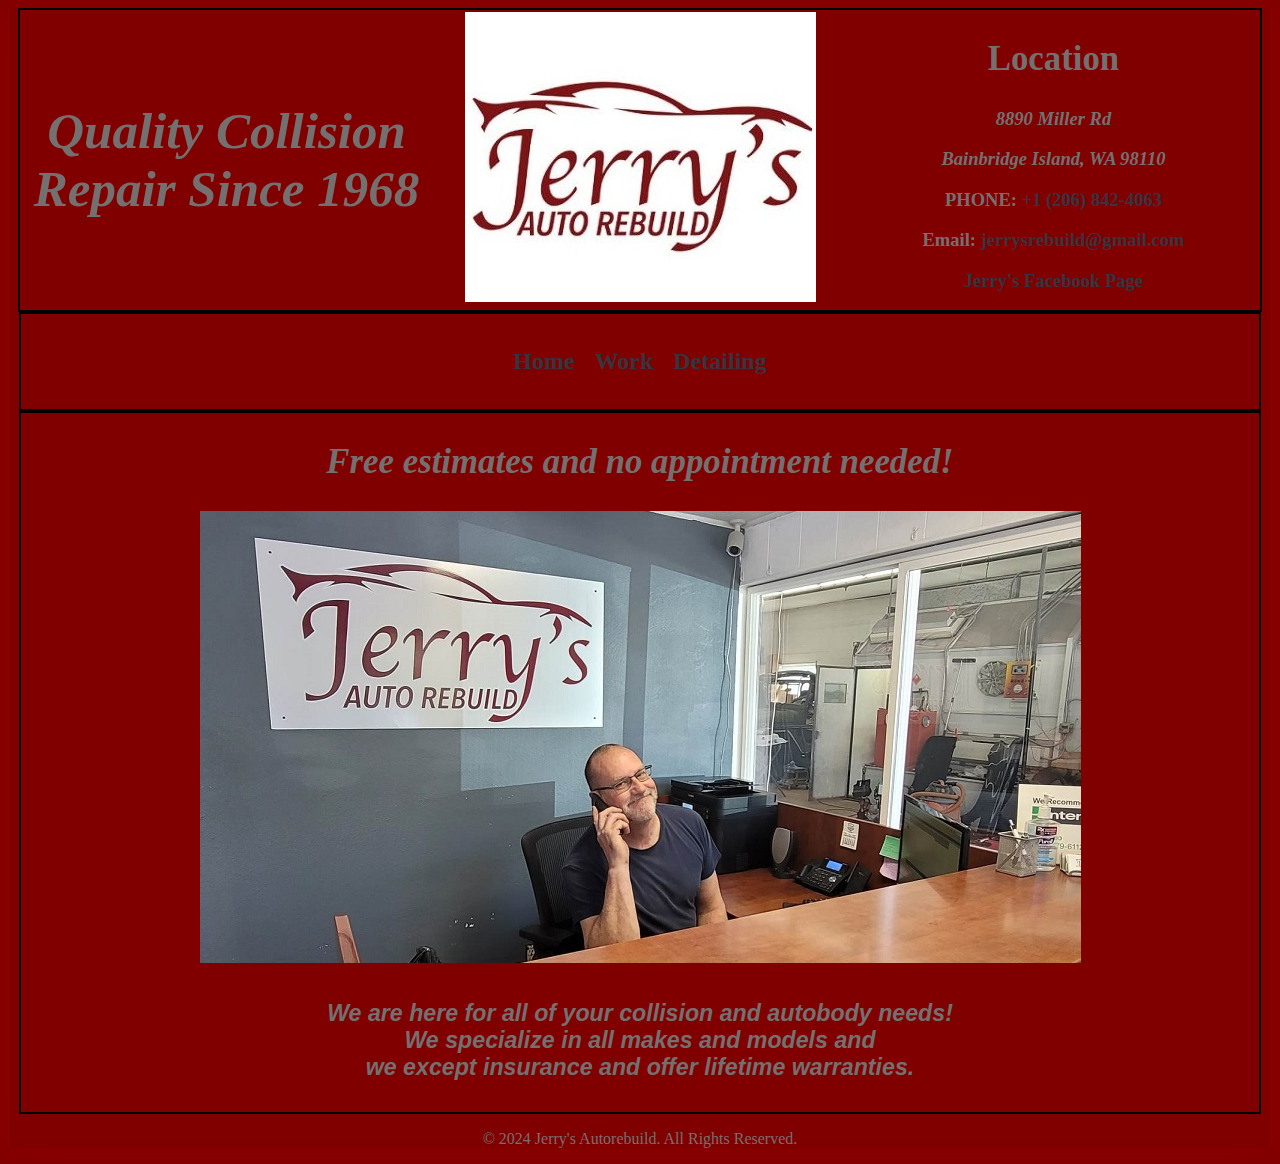
<file: index.html>
<!DOCTYPE html>
<html lang="en">
<meta charset="UTF-8">
<meta name="viewport" content="width=device-width, initial-scale=1.0">


<link href="styles.css" rel="stylesheet" type="text/css" />

<head>
  <meta name="viewport" content="width=device-width, initial-scale=1.0">
  
  </head>

<body>
    <header>
        <div class="flex-container">
          
          <div class="item">
            <h1> Quality Collision Repair Since 1968</h1>
          </div>
            <div class="item logo">
              <!-- Picture goes here -->
              <img src="logo.jpg" alt="Your Picture">
          </div>
          <div class="item">
            <h2>Location </h2>
            <address><h3>8890 Miller Rd </h3> 
                <h3> Bainbridge Island, WA 98110 </h3>  </address>
                 <h3> PHONE: <a href="tel:+2068424063">+1 (206) 842-4063</a> 
                 <p> Email: <a href="jerrysrebuild@gmail.com">jerrysrebuild@gmail.com</a> </p>
                  <a href="https://www.facebook.com/collisionwork" class="button">Jerry's Facebook Page</a></h3>
                  
          </div>
        </div>
      </header>   


    <nav class="menu">
        <ul>
            <li><a href="index.html">Home</a></li>
            <li><a href="work.html">Work</a></li>
            <li><a href="https://www.kitsapdetails.com/">Detailing</a></li>
        </ul>
    </nav>
 
    <article class= "about">
        
         <p><h2>Free estimates and no appointment needed!</h2></p>
    
    <div class="image-container">
        
      <img src="loren.jpg" alt="Image 1">
     
    <p class="spaced-paragraph"><h4>We are here for all of your collision and autobody needs! <br> We specialize in all makes and models 
        and <br> we except insurance and offer lifetime warranties.</h4></p>
    </div> 
</article>
   
</body>
<footer>
  <p>&copy; 2024 Jerry's Autorebuild. All Rights Reserved.</p>
</footer>
</html>
</file>
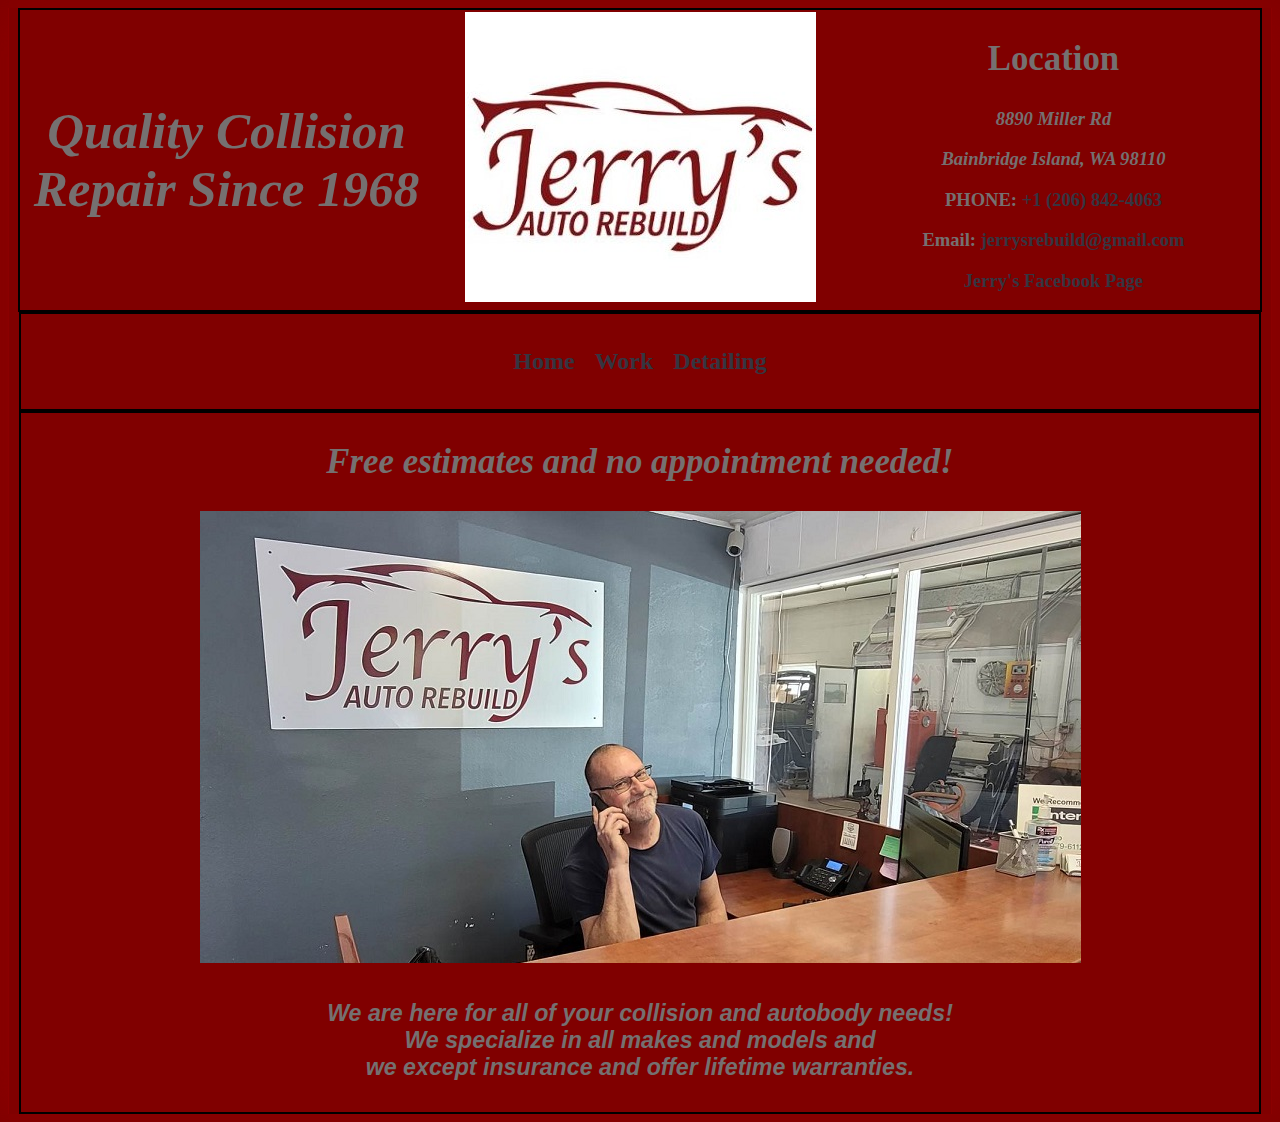
<file: jauto.html>
<!DOCTYPE html>
<html lang="en">
<meta charset="UTF-8">
<meta name="viewport" content="width=device-width, initial-scale=1.0">


<link href="styles.css" rel="stylesheet" type="text/css" />



<body>
    <header>
        <div class="flex-container">
          
          <div class="item">
            <h1> Quality Collision Repair Since 1968</h1>
          </div>
          <div class="item"> 
            <!-- Picture goes here -->
            <img src="logo.jpg" alt="Your Picture">
          </div>
          <div class="item">
            <h2>Location </h2>
            <address><h3>8890 Miller Rd </h3> 
                <h3> Bainbridge Island, WA 98110 </h3>  </address>
                 <h3> PHONE: <a href="tel:+2068424063">+1 (206) 842-4063</a> 
                 <p> Email: <a href="jerrysrebuild@gmail.com">jerrysrebuild@gmail.com</a> </p>
                  <a href="https://www.facebook.com/collisionwork" class="button">Jerry's Facebook Page</a></h3>
                  
          </div>
        </div>
      </header>   


    <nav class="menu">
        <ul>
            <li><a href="jauto.html">Home</a></li>
            <li><a href="work.html">Work</a></li>
            <li><a href="https://www.kitsapdetails.com/">Detailing</a></li>
        </ul>
    </nav>
 
    <article class= "about">
        
         <p><h2>Free estimates and no appointment needed!</h2></p>
    
    <div class="image-container">
        
      <img src="loren.jpg" alt="Image 1">
     
    <p class="spaced-paragraph"><h4>We are here for all of your collision and autobody needs! <br> We specialize in all makes and models 
        and <br> we except insurance and offer lifetime warranties.</h4></p>
    </div> 
</article>
   
    
  
  

</body>






</html>
</file>
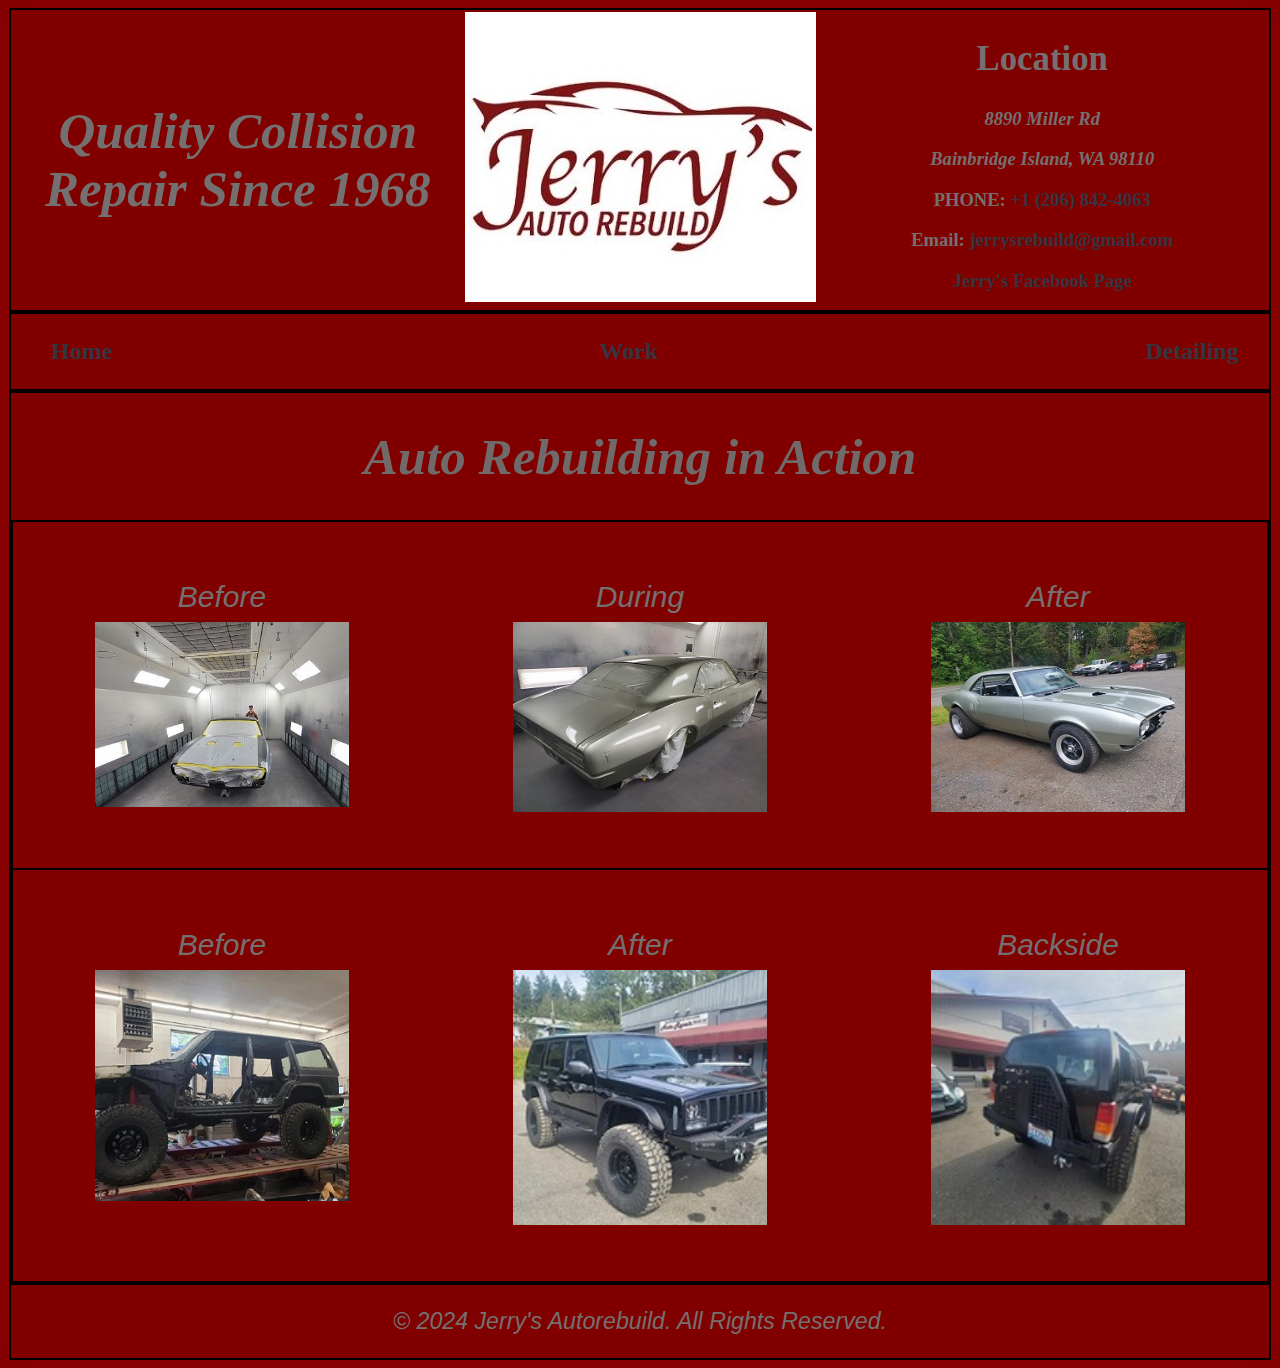
<file: work.html>
<!DOCTYPE html>
<html lang="en">
<meta charset="UTF-8">
<meta name="viewport" content="width=device-width, initial-scale=1.0">

<link href="work.css" rel="stylesheet" type="text/css" />

<body>
    <header>
        <div class="flex-container">
          
          <div class="item">
            <h1> Quality Collision Repair Since 1968</h1>
          </div>
          <!-- Picture goes here -->
    <div class="image-container">
      <img src="logo.jpg" alt="Your Picture">
          </div>
          <div class="item">
            <h2>Location </h2>
            <address><h3>8890 Miller Rd </h3> 
                <h3> Bainbridge Island, WA 98110 </h3>  </address>
                 <h3> PHONE: <a href="tel:+2068424063">+1 (206) 842-4063</a> 
                 <p> Email: <a href="jerrysrebuild@gmail.com">jerrysrebuild@gmail.com</a> </p>
                  <a href="https://www.facebook.com/collisionwork" class="button">Jerry's Facebook Page</a></h3>
                  
          </div>
        </div>
      </header>   

      <nav class="menu">
        <ul>
            <li><a href="index.html">Home</a></li>
            <li><a href="work.html">Work</a></li>
            <li><a href="https://www.kitsapdetails.com/">Detailing</a></li>
        </ul>
    </nav>

    <div class="image-gallery">
      <header>
        <h1>Auto Rebuilding in Action</h1>
    </header>
    <div class="image-gallery">
      <div class="row first-set">
          <div class="image">
            <div class="caption">Before</div>
              <img src="car1.jpg" alt="Image 1">
          </div>
          <div class="image">
            <div class="caption">During</div>
            <img src="car2.jpg" alt="Image 2">
          </div>
          <div class="image">
            <div class="caption">After</div>
            <img src="car3.jpg" alt="Image 3">
          </div>
      </div>
      <div class="row second-set">
          <div class="image">
            <div class="caption">Before</div>
              <img src="jeep1.jpg" alt="Image 4">
          </div>
          <div class="image">
            <div class="caption">After</div>
            <img src="jeep2.jpg" alt="Image 5">
          </div>
          <div class="image">
            <div class="caption">Backside</div>
              <img src="jeep3.jpg" alt="Image 6">
          </div>
      </div>
  </div>
</body>
<footer>
  <p>&copy; 2024 Jerry's Autorebuild. All Rights Reserved.</p>
</footer>
</html>
</file>
<file: styles.css>
/* CSS for styling */

header {
    /* Add styles for header */
    background-color: #800000;
    color: hsl(0, 3%, 43%);
    text-align: center;
    margin-right: .70%;
    margin-left: .70%;
}

h1 {
    font-family: Georgia;
    font-style: italic;
	font-size: 2.2em;
}

h2 {
    font-family: Georgia;
	font-size: 1.5em;	
}

h3 {    
    font-family: Georgia;
	font-size: .8em;
}

body {
    display: block;
    background-color: #800000;
    box-shadow: rgb(138,0,0) 10px 0px 40px, rgb(138,0,0) -10px 0px 40px;
    border-left: 1px solid rgb(139,0,0);
    border-right: 1px solid rgb(139,0,0);
    
 }

.flex-container {
    display: flex;
    flex-direction: row; /* or column, depending on layout */
     font-family: Helvetica;
      font-size: 1.45em;
      text-align: center;
      color: #757070;
      border-width: 2px;
      border-style: solid;
      border-color: #000000;
      display: flex;
  justify-content: center; /* Center horizontally */
  align-items: center; /* Center vertically (optional) */
  height: 50%; /* Adjust height as needed */
  }
  .flex-item {
    flex: 1; /* This allows items to grow and shrink equally */
    /* Additional styles for flex items */
  }
  
  .item {
    flex: 2;
    padding: 3%x;
  }
 
a {
	font-weight: bold;
}
a:link,
a:visited {
    color: #353540;
}
a:hover, a:focus { color: black; }

nav {
    /* Add styles for navigation */
    background-color: #800000;
    text-align: center;
    font-family: Georgia;
    font-size: 1.5em;
    margin-left: 10px;
    margin-right: 10px;
    border-width: 2px;
	border-style: solid;
	border-color: #000000;
    height: auto; /* Adjust height to fit content */
}

ul {
    /* Remove default list styles */
    list-style: none;
    padding: 0; /* Remove default padding */
    display: flex; /* Display the list items horizontally */
    justify-content: center; /* Center the menu items horizontally */
    flex-wrap: wrap; /* Allow items to wrap onto multiple lines */
}

li {
    /* Add styles for list items */
    margin: 10px; /* Adjust spacing between items */
}

a {
    /* Add styles for anchor links */
    text-decoration: none;
    color: #757070;
    text-align: center;
}

.about {
	font-family: Helvetica;
	font-size: 1.45em;
	text-align: center;
    color: #757070;
	border-width: 2px;
	border-style: solid;
	border-color: #000000;
    margin-left: 10px;
    margin-right: 10px;
    font-style: italic;
    
}

  @media screen and (max-width: 768px) {
    /* Adjust styles for smaller screens */

    header {
        /* Example: Reduce header height and add padding */
        height: auto;
        padding: 5%; /* Adjust based on your design */
    }

    .flex-container {
        /* Example: Stack items vertically on smaller screens */
        flex-direction: column;
        height: auto;
    }
    .logo img {
        width: 100%; /* Make the logo fill its container width */
        max-width: 100%; /* Ensure the logo doesn't exceed its original size */
        height: auto; /* Maintain aspect ratio */
    }
    .item {
        /* Example: Adjust flex properties and padding for items */
        flex: 1;
        padding: 2%; /* Adjust based on your design */
    }

    .image-container img {
        /* Example: Make images responsive and remove right margin */
        width: 100%;
        
    }

    .about {
        /* Example: Adjust styles for the about section */
        margin-left: 2%;
        margin-right: 2%;
    }
}

footer {
    text-align: center;
    color: #757070;
    margin-top: 0; /* Remove the margin from the top */
}
</file>
<file: work.css>
/* CSS for styling */

  header {
    /* Add styles for header */
    background-color: #800000;
    color: hsl(0, 3%, 43%);
    text-align: center;  
}

h1 {
    font-family: Georgia;
    font-style: italic;
	font-size: 2.2em;
}

h2 {
    font-family: Georgia;
	font-size: 1.5em;	
}

h3 {    
    font-family: Georgia;
	font-size: .8em;
}

body {
    display: block;
    background-color: #800000;
    box-shadow: rgb(138,0,0) 10px 0px 40px, rgb(138,0,0) -10px 0px 40px;
    border-left: 1px solid rgb(139,0,0);
    border-right: 1px solid rgb(139,0,0);
 }

.flex-container {
    display: flex;
    flex-direction: row; /* or column, depending on layout */
     font-family: Helvetica;
      font-size: 1.45em;
      text-align: center;
      color: #757070;
      border-width: 2px;
      border-style: solid;
      border-color: #000000;
      display: flex;
  justify-content: center; /* Center horizontally */
  align-items: center; /* Center vertically (optional) */
  height: 50%; /* Adjust height as needed */
  }
  
  .flex-item {
    flex: 1; /* This allows items to grow and shrink equally */
    /* Additional styles for flex items */
  }
  
  .item {
    flex: 2;
    padding: 3%x;
  }
 
a {
	font-weight: bold;
}
a:link,
a:visited {
    color: #353540;
}
a:hover, a:focus { color: black; }

nav {
    /* Add styles for navigation */
    background-color: #800000;
    text-align: center;
    font-family: Georgia;
    font-size: 1.5em;
    border-width: 2px;
	border-style: solid;
	border-color: #000000;
    height: 25%; /* Adjust height as needed */
}

ul {
    /* Remove default list styles */
    list-style: none;
    display: flex; /* Display the list items horizontally */
        
}
li {
    /* Add styles for list items */
    display: inline-block; /* Display items in a row */
    margin-right: 40%; /* Adjust spacing between items */

}
a {
    /* Add styles for anchor links */
    text-decoration: none;
    color: #757070;
    text-align: center;
}
 

  @media screen and (max-width: 768px) {
    /* Adjust styles for smaller screens */

    header {
        /* Example: Reduce header height and add padding */
        height: auto;
        padding: 5%; /* Adjust based on your design */
    }

    .flex-container {
        /* Example: Stack items vertically on smaller screens */
        flex-direction: column;
        height: auto;
        flex: 1 0 100%; /* Take up full width on smaller screens */
    }

    .item {
        /* Example: Adjust flex properties and padding for items */
        flex: 1;
        padding: 2%; /* Adjust based on your design */
    }
    
    .image-container img {
        /* Example: Make images responsive and remove right margin */
        width: 100%;
        margin-right: 0;
    }

    nav {
        /* Example: Adjust navigation styles for smaller screens */
        height: auto;
        font-size: 1.2em;
    }

    ul {
        /* Example: Adjust list styles for smaller screens */
        margin-right: 0;   
    }

    li {
        /* Example: Adjust list item styles for smaller screens */
        margin-right: 0;
        margin-right: 30px;
    }

}
.image-gallery {
	font-family: Helvetica;
	font-size: 1.45em;
	text-align: center;
    color: #757070;
	border-width: 2px;
	border-style: solid;
	border-color: #000000;
    font-style: italic;
    
}

/* CSS for the image gallery */

.row {
    display: flex;
    justify-content: center;
    
    position: relative; /* Position relative for drawing line */
}
.row::after {
    content: "";
    position: absolute;
    bottom: 0;
    left: 0;
    width: 100%;
    height: 2px; /* Adjust line thickness */
    background-color: black; /* Adjust line color */
    z-index: 1; /* Ensure line is above images */
}
.image-gallery {
    text-align: center;
}
.image {
    margin: 50px;
    flex: 1; /* Distribute available space equally among images */
}
.image img {
    width: 80%; /* Make images responsive */
    height: auto; /* Maintain aspect ratio */
    object-fit: cover; /* Maintain aspect ratio and cover the entire space */
}
.caption {
    font-size: 30px;
    margin-top: 8px;
    margin-bottom: 8px;
}

/* Media query for smaller screens */
@media (max-width: 768px) {
    .row {
        flex-wrap: wrap; /* Allow images to wrap onto multiple lines */
    }
    .image {
        flex: 1 0 100%; /* Take up full width on smaller screens */
        margin: 5px 0; /* Adjust margin as needed */
    }
}

footer {
    text-align: center;
    color: #757070;
    margin-top: 0; /* Remove the margin from the top */
}
</file>
